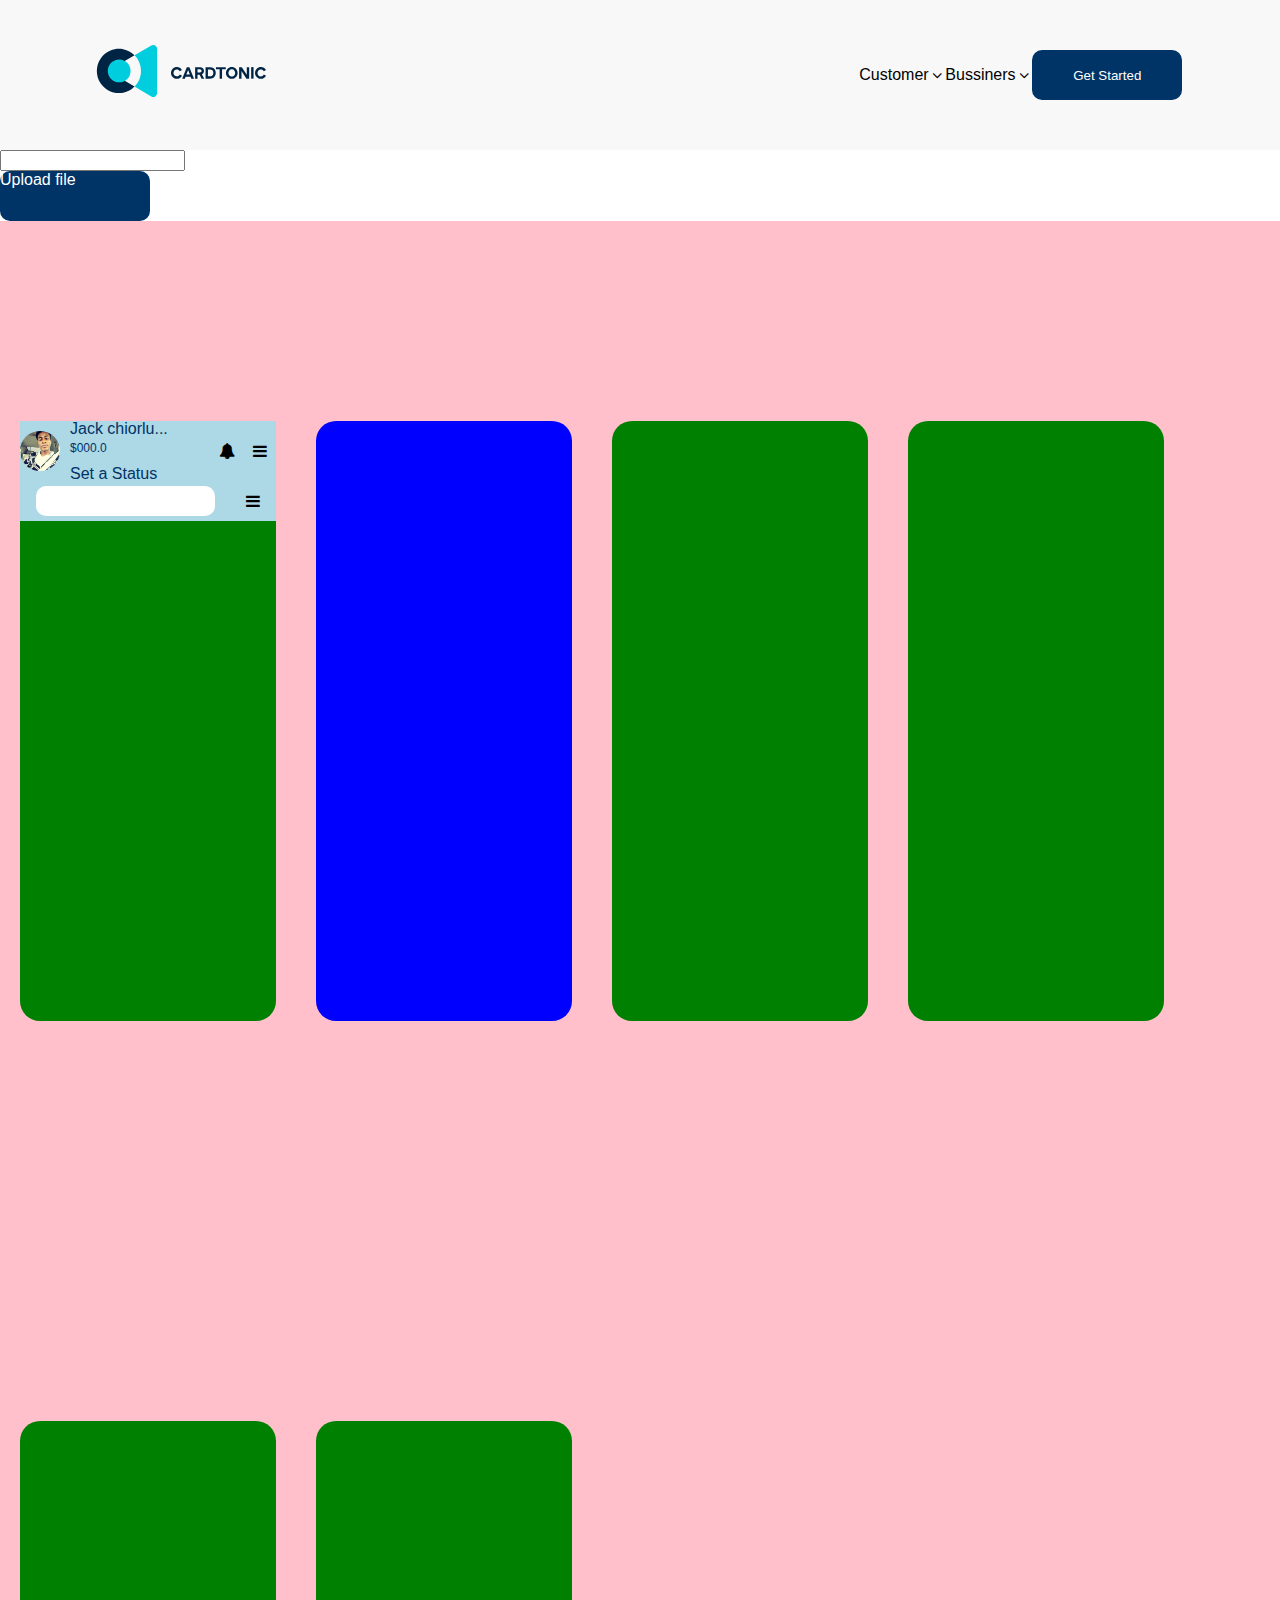
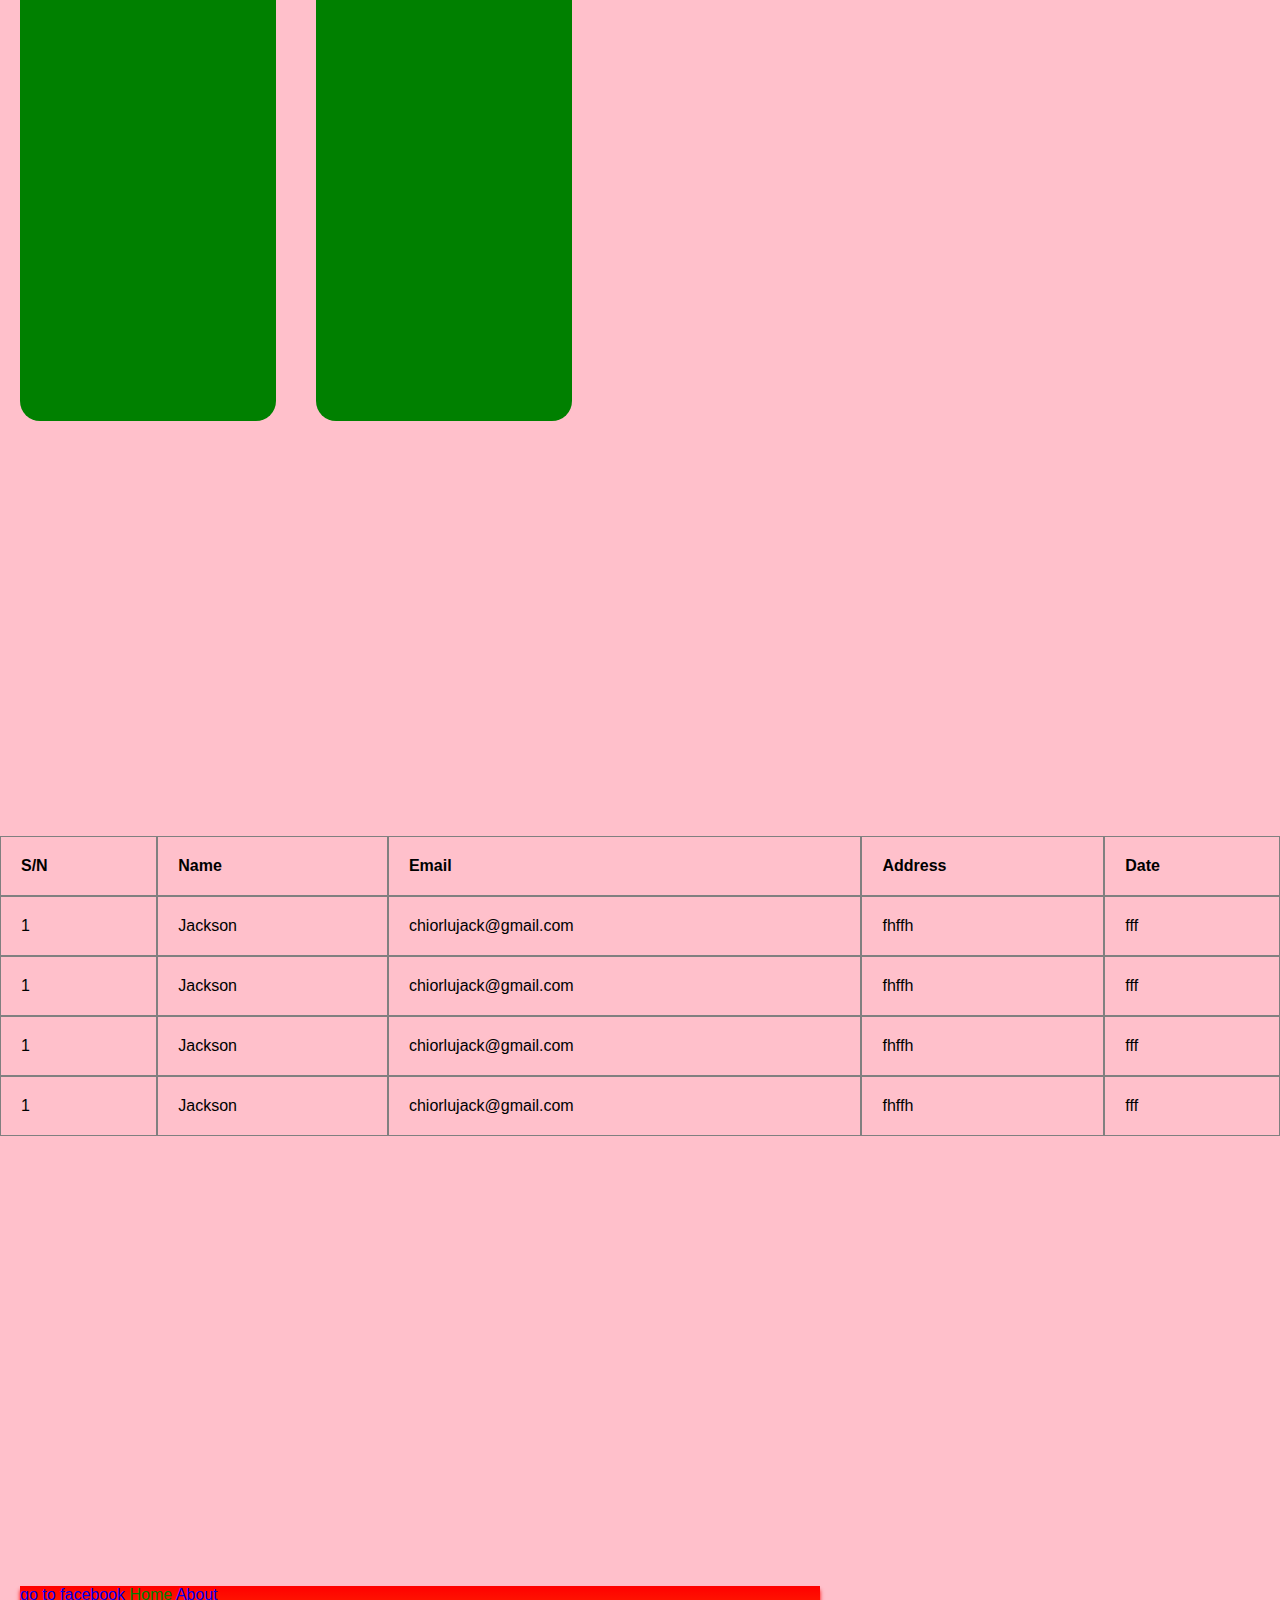
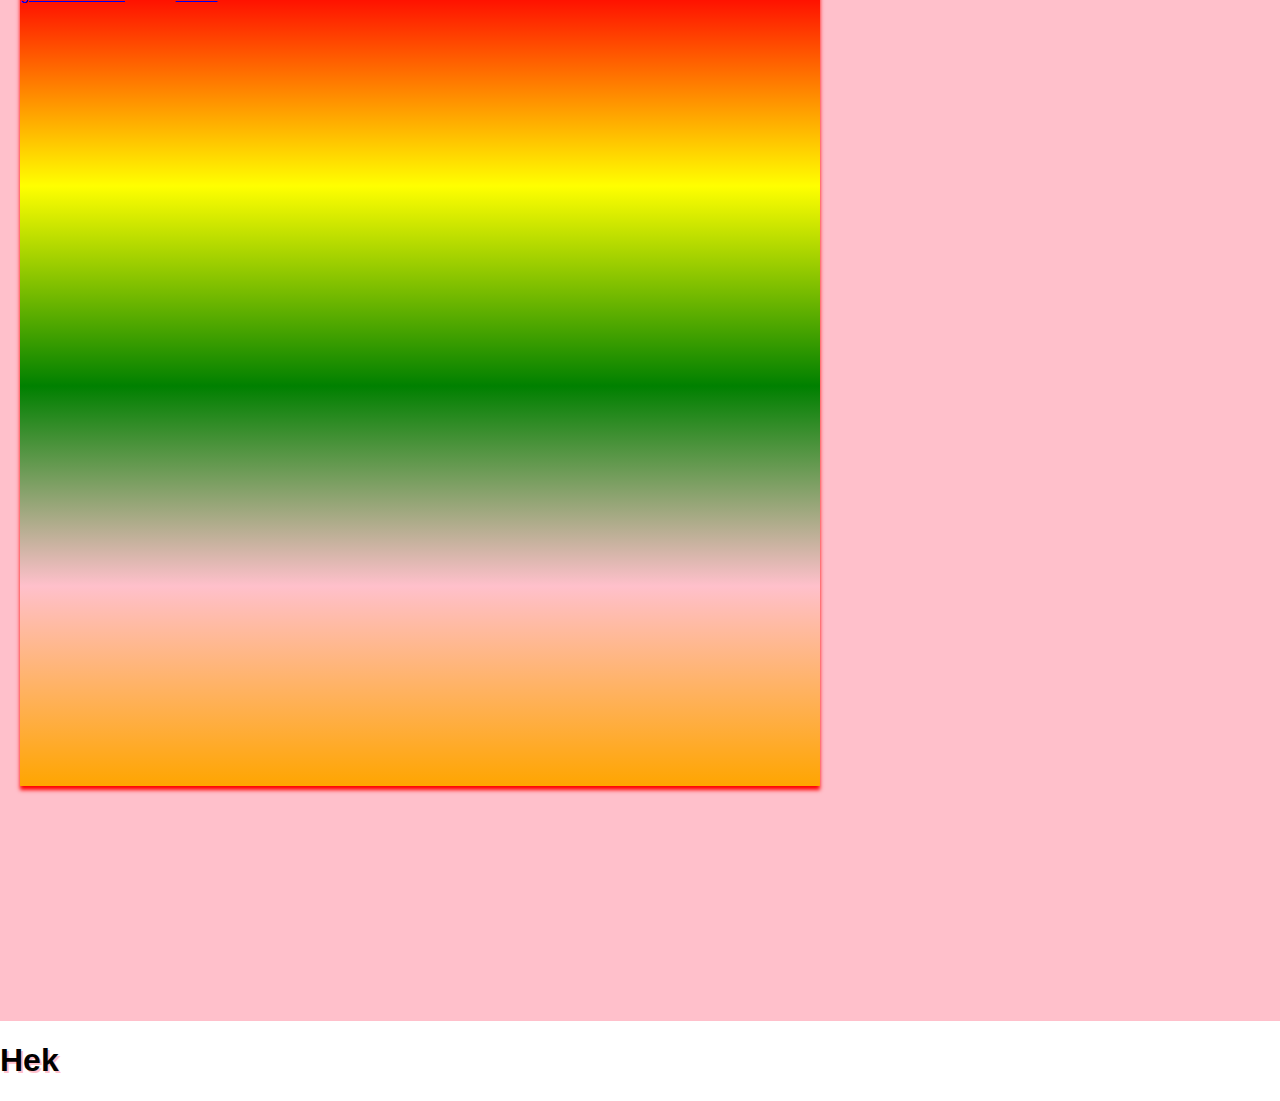
<file: index.html>
<!DOCTYPE html>
<html>
<head>
<title>Facebook</title>
<link rel="stylesheet" href="css/style.css" />
<link rel="stylesheet" href="https://cdnjs.cloudflare.com/ajax/libs/font-awesome/4.7.0/css/font-awesome.min.css">
<head>

<body>

    <!--  Flex is a css property 
  Display flex

  Id selector uses #
  class selector uses.
  Tag selector calls the name of the tag


     -->
 
    <div id="app">
        <header class="header-div">
            <div class="header-content">
                <a href="about.html">
                    <img src="images/log.svg" />
                </a>

              
           

            <div class="customer-div">
                <a>Customer</a>
                <i class="fa fa-angle-down"></i>
                <a>Bussiners</a>
                <i class="fa fa-angle-down"></i>

            
                <button class="get">Get Started</button>
            </div>
        </div>
        </header>

        <div>
        <input type="text">
        <label for="file">
            <div class="get">Upload file</div>
        </label>
        <input type="file" id="file">

        </div>

        <section class="row2">
    
            <div class="box">

                <div class="row-1">
                    <div class="div1">
                        <img src="images/profile.jpeg" width="40" style="border-radius: 40px;" />
                        <div class="status-div"> 
                            <span>Jack chiorlu... <span>$000.0</span></span>  
                            <br />
                            <span>Set a Status</span>
                            
                        </div>

                        <div class="icon">
                            <i class="fa fa-bell"></i>
                            <i class="fa fa-bars"></i>
                        </div>

                     
                       
                           

                    </div>
                    <div class="div2">
                        <input type="search" />
                        <i class="fa fa-bars"></i>

                    </div>

                </div>
                <div class="row-2">

                </div>
                <div class="row-3">

                </div>
                <div class="row-4">

                </div>
                <div class="row-5">

                </div>
    
            </div>
            <div class="box box-option ii">
    
            </div>
            <a class="box" href="about.html">
    
            </a>
            <div class="box">
    
            </div>
            <div class="box">
    
            </div>
            <div class="box">
    
            </div>
        </section>

        <section class="row2">
            <table>
                <thead>
                    <tr>
                        <th>S/N</th>
                        <th>Name</th>
                        <th>Email</th>
                        <th>Address</th>
                        <th>Date</th>

                    </tr>
                </thead>
                <tbody>
                    <tr>
                        <td>1</td>
                        <td>Jackson</td>
                        <td>chiorlujack@gmail.com</td>
                        <td>fhffh</td>
                        <td>fff</td>

                    </tr>
                    <tr>
                        <td>1</td>
                        <td>Jackson</td>
                        <td>chiorlujack@gmail.com</td>
                        <td>fhffh</td>
                        <td>fff</td>

                    </tr>
                    <tr>
                        <td>1</td>
                        <td>Jackson</td>
                        <td>chiorlujack@gmail.com</td>
                        <td>fhffh</td>
                        <td>fff</td>

                    </tr>
                    <tr>
                        <td>1</td>
                        <td>Jackson</td>
                        <td>chiorlujack@gmail.com</td>
                        <td>fhffh</td>
                        <td>fff</td>

                    </tr>
                </tbody>
            </table>



            <div class="content">
                <div class="child-content">
                    <a class="a1" href="https://www.facebook.com">go to facebook</a>
                    <a class="a2" href="">Home </a>
                    <a class="a2" href="about.html">About </a>
                </div>

            </div>
        </section>
      
<h1>Hek</h1>

    </div>
</body>


</html>
</file>
<file: css/style.css>
body{
    font-family: sans-serif;
    margin: 0px;
}

#app{
    width: 100%;
    height: auto;  
}
.header-div{
    width: 100%;
    height: 150px;
    background-color: #f8f8f8;
    display: flex;
    justify-content:center;
    align-items: center;
}
.header-content{
    width: 85%;
    height: auto;
    display:flex;
    justify-content: space-between;
}

#file{
display:none}
.get{
width:150px;
height:50px;
background-color: #003366;
color:white;
border-width: 0px;
border-radius: 10px;
cursor: pointer;
}
.customer-div{
    width: 30%;
    height: 60px;

    display: flex;
    justify-content: space-around;
    align-items: center;

}
.row2{
width: 100%;
height: 2000px;
background-color: pink;
display: flex;
align-items: center;
flex-wrap: wrap;
}


.box{
width: 20%;
height: 600px;
background-color: green;
    border-radius: 20px;
   /* border-width: 10px; */
   /* border-color: orange; */
   /* border-style: solid; */
   margin: 20px;

}

.row-1{
    width:100%;
    background-color: lightblue;
    height: 100px;
}
.div1{
width:100%;
height: 60px;
display: flex;
align-items: center;
justify-content: center;
}
.div2{
    width:100%;
    height: 40px;
    display: flex;
    justify-content: space-around;
    align-items: center;
  
}
.status-div{
    width:auto;
    height: auto;
    padding: 10px;
    color:#003366
 
}

.status-div span:nth-child(1){

    margin-bottom: 5px;
    display: inline-block;

}

.status-div span:nth-child(1) span{
    font-size: 12px;

}

.div2 input{
    width:70%;
    height: 30px;
    border-radius: 10px;
    background-color: white;
    border:0px

}
.box-option{
    background-color: blue
}

.icon{
    width:70px;
    height: 50px;
    display: flex;
    justify-content: space-around;
    align-items: center;
}

table{
    width:100%;
    height: auto;
/* Table properties */
    /* border-spacing: 0px; */
    border-spacing: 0px;
 
}

tr{
    padding: 0px;
    
    
}
th{   border: 0.4px solid gray;
    text-align: left;
    padding: 20px;
    margin: 0px;
}

td{
    padding: 20px;
    border: 0.4px solid gray;
}
.content{
    width:800px;
    height:800px;
    /* background-image:url(../images/bg1.png); */
    background-image:linear-gradient(red, yellow,green,pink,orange);
    background-repeat: no-repeat;
    background-size: cover;
    margin: 20px;
}

.child-content{
    width: 100%;
    height: 100%;
    box-shadow: 0px 4px 4px 0px red;
 
    /* ma
    
    
    rgin: 20px; */
}

h1 {
    text-shadow: 2px 2px pink;
  }

a:nth-child(2){
    color:red;
    text-decoration:none;
}

a:visited{
    color:green
}

a:hover{
    color:black;
    transition-duration: 2s;
}
</file>
